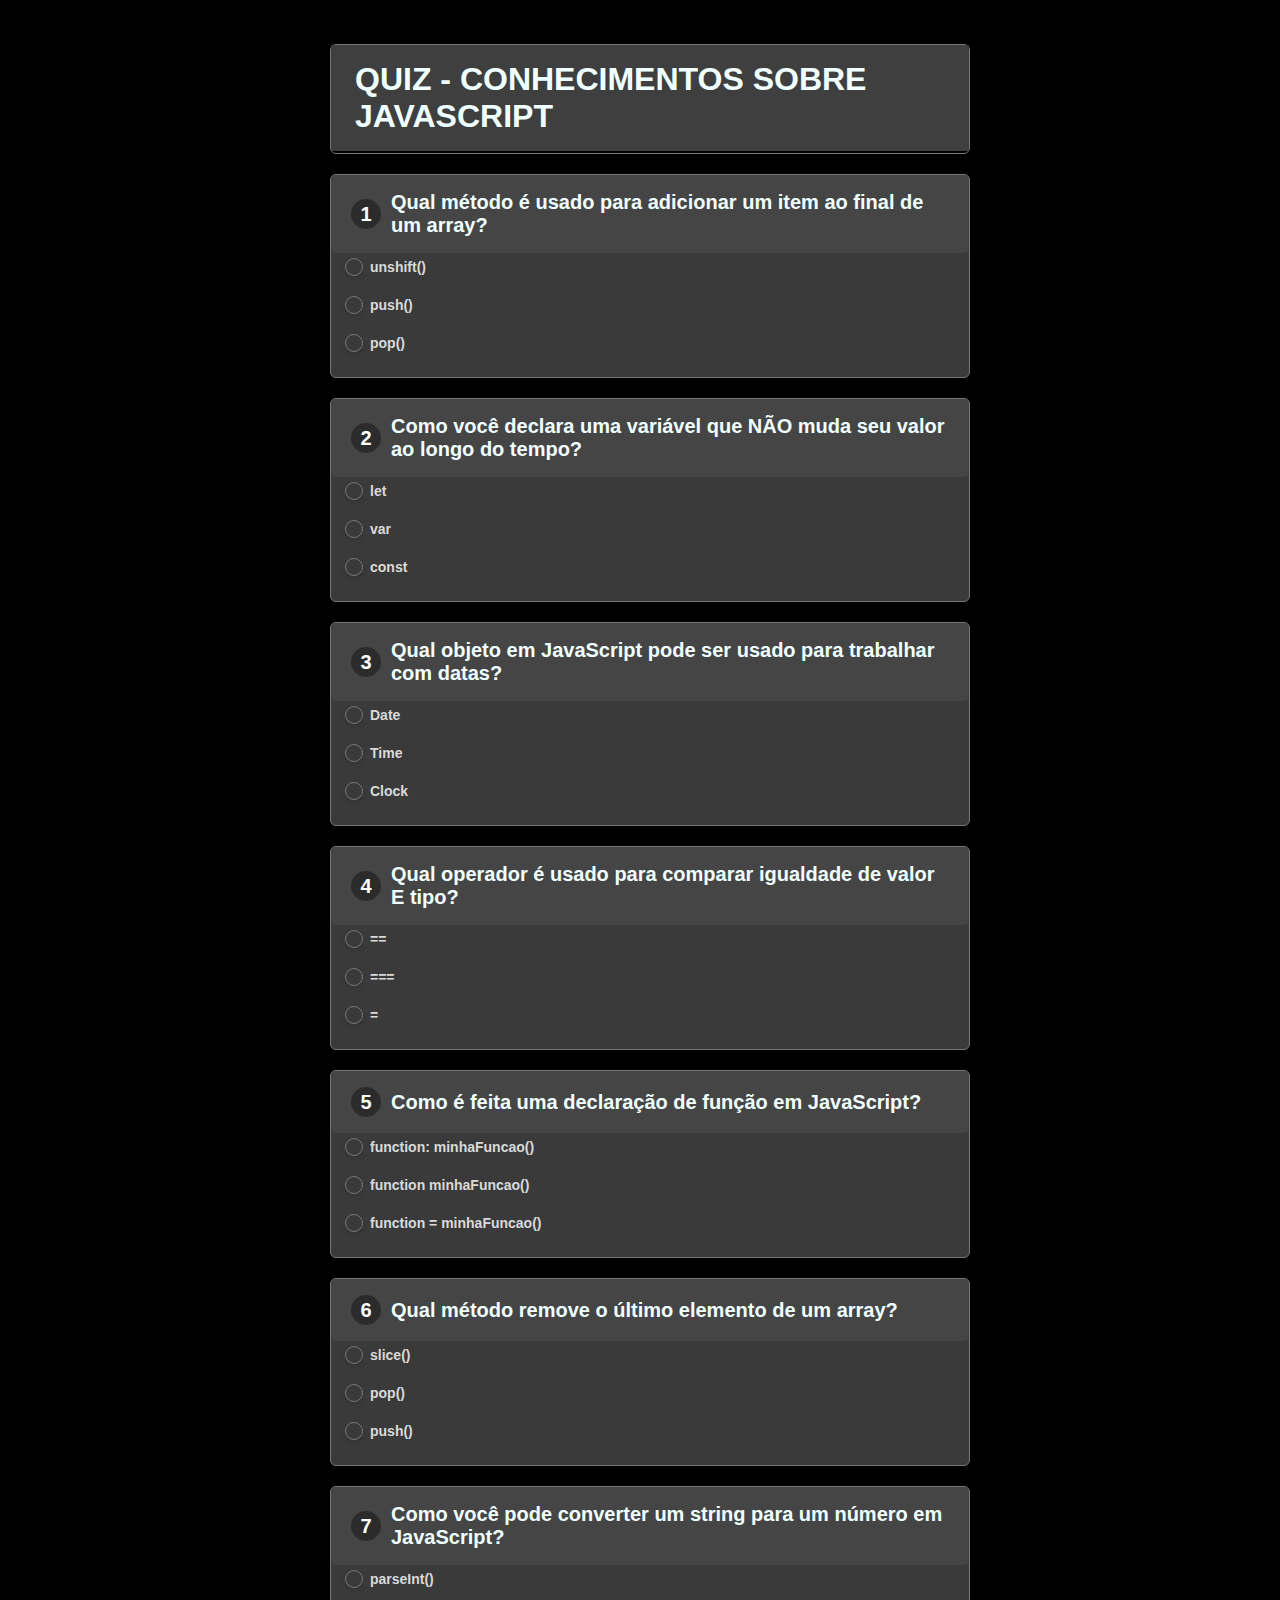
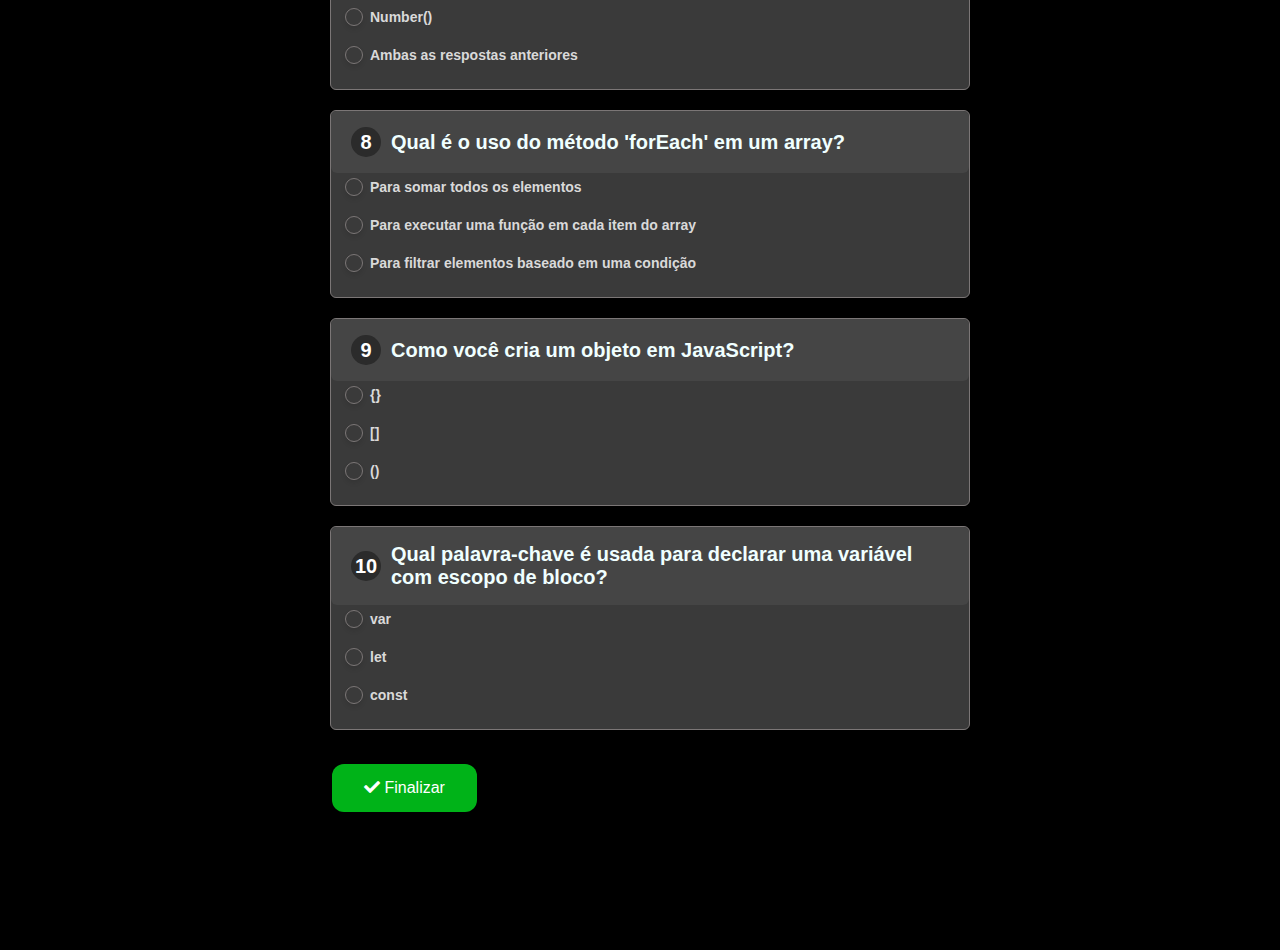
<file: index.html>
<!-- FILEPATH: /c:/Users/lucas/OneDrive/Documentos/PROJETOS-JAVASCRIPT/QUIZ_TESTE_DE_CONHECIMENTO-JAVASCRIPT/Index.html -->
<!DOCTYPE html>
<html lang="pt-BR">
<head>
    <meta charset="UTF-8">
    <meta name="viewport" content="width=device-width, initial-scale=1.0">
    <title>CONHECIMENTOS SOBRE JAVASCRIPT</title>
    <link rel="stylesheet" href="./style.css"> <!-- Importação do arquivo style.css que contém a estilização do quiz -->
    <link rel="stylesheet" href="https://cdnjs.cloudflare.com/ajax/libs/font-awesome/5.15.3/css/all.min.css">
</head>

<body>
    <main>
        <header>
            <h1>QUIZ - CONHECIMENTOS SOBRE JAVASCRIPT</h1> <!-- Título principal da página -->
        </header>
        <div id="quiz"></div> <!-- Divisão onde as perguntas do quiz serão inseridas pelo script.js -->

        <template>  <!-- Início do template que será usado para criar cada item do quiz -->

            <div class="quiz-item"> <!-- Divisão que representa um item do quiz -->
                <h3>
                    Pergunta 01 <!-- Título da pergunta. Este será substituído pela pergunta real do array perguntas no script.js -->
                </h3>

                <dl> <!-- Lista de definição para agrupar cada conjunto de pergunta e resposta -->
                    <dt>
                        <label> <!-- Termo da lista de definição. Neste caso, representa uma opção de resposta -->
                        <input type="radio" name="item" value="0"> <!-- Botão de opção para selecionar a resposta. O atributo name deve ser o mesmo para todas as opções de uma pergunta -->
                        <span>
                            Resposta A <!-- Texto da resposta. Este será substituído pela resposta real do array perguntas no script.js -->
                        </span>
                    </label>
                    </dt>
                </dl>
            </div> <!-- Fim da divisão que representa um item do quiz -->

        </template> <!-- Fim do template -->
        <div style="height: 30px;"></div> <!-- Espaço em branco no final do conteúdo -->
        <div id="acertos">
            <strong>Acertos:</strong> <!-- Texto que indica a quantidade de acertos do usuário -->
            <span>0</span> <!-- Número que indica a quantidade de acertos do usuário. Este será atualizado pelo script.js -->
        </div>
        <button id="finalizar"><i class="fas fa-check"></i> Finalizar</button> <!-- Botão para finalizar o quiz. Este será usado para verificar as respostas do usuário -->
    </main>
    <script src="./script.js"></script> <!-- Importação do arquivo script.js que contém a lógica do quiz -->
</body>
</html>
</file>
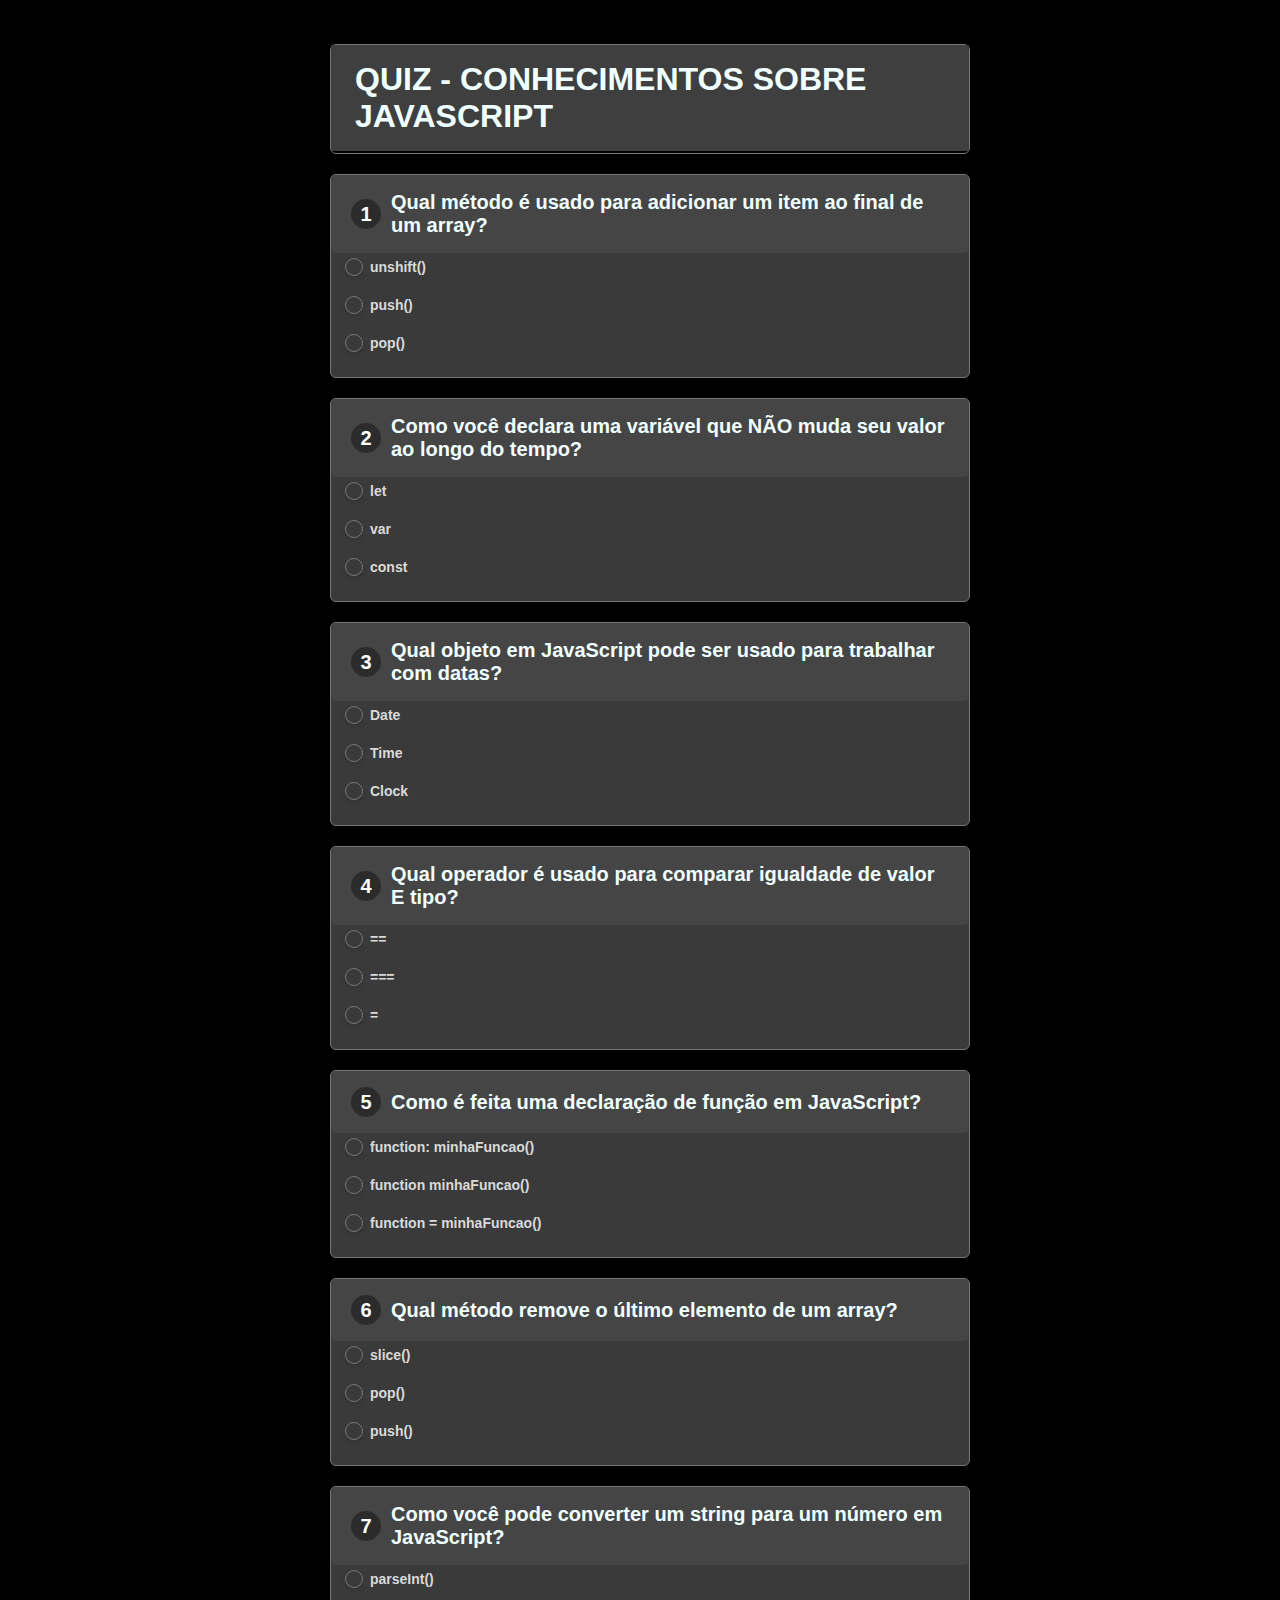
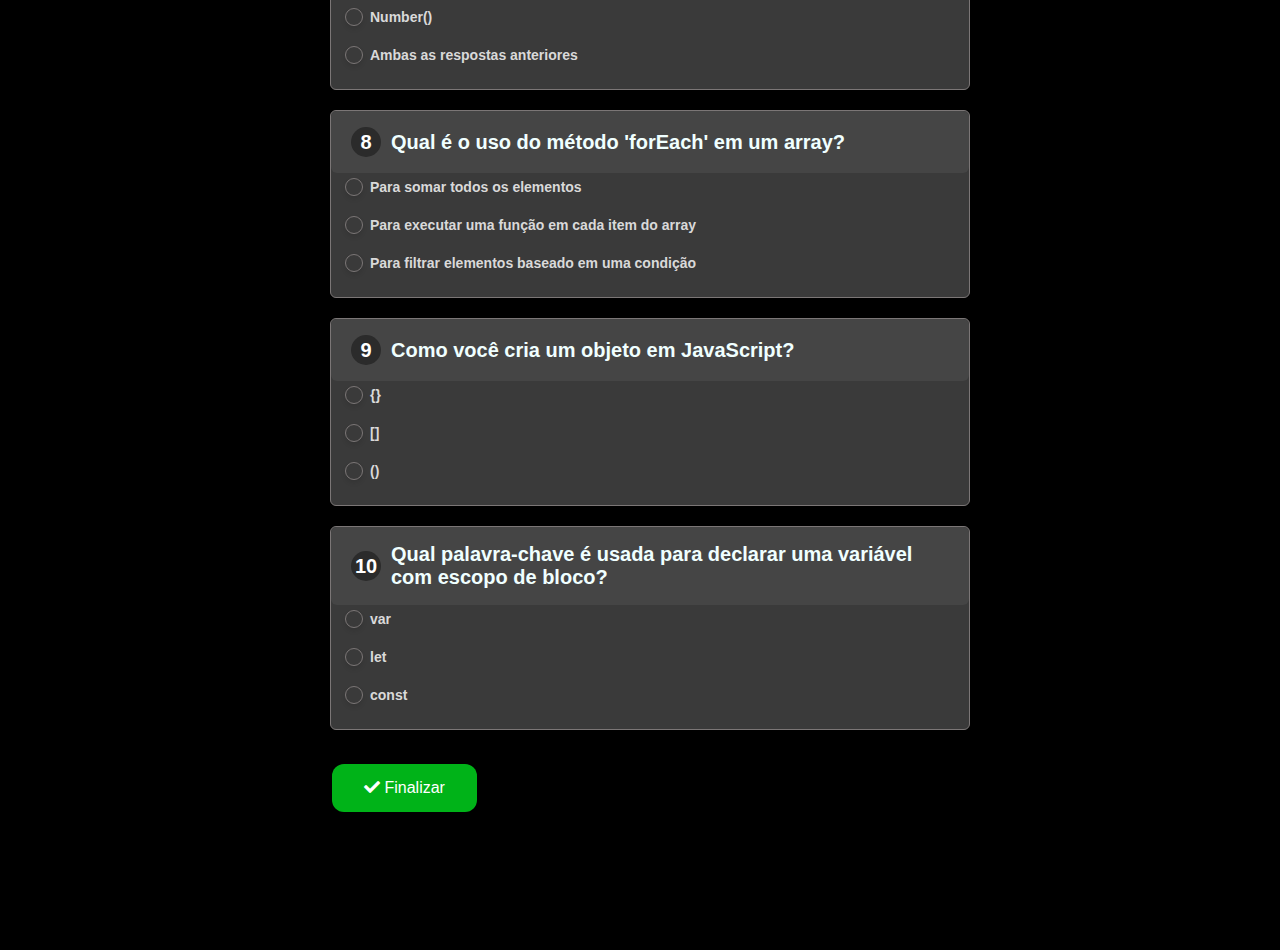
<file: Index.html>
<!-- FILEPATH: /c:/Users/lucas/OneDrive/Documentos/PROJETOS-JAVASCRIPT/QUIZ_TESTE_DE_CONHECIMENTO-JAVASCRIPT/Index.html -->
<!DOCTYPE html>
<html lang="pt-BR">
<head>
    <meta charset="UTF-8">
    <meta name="viewport" content="width=device-width, initial-scale=1.0">
    <title>CONHECIMENTOS SOBRE JAVASCRIPT</title>
    <link rel="stylesheet" href="./style.css"> <!-- Importação do arquivo style.css que contém a estilização do quiz -->
    <link rel="stylesheet" href="https://cdnjs.cloudflare.com/ajax/libs/font-awesome/5.15.3/css/all.min.css">
</head>

<body>
    <main>
        <header>
            <h1>QUIZ - CONHECIMENTOS SOBRE JAVASCRIPT</h1> <!-- Título principal da página -->
        </header>
        <div id="quiz"></div> <!-- Divisão onde as perguntas do quiz serão inseridas pelo script.js -->

        <template>  <!-- Início do template que será usado para criar cada item do quiz -->
            <!-- Este é um template para um item do quiz -->

            <div class="quiz-item"> <!-- Divisão que representa um item do quiz -->
                <h3>
                    Pergunta 01 <!-- Título da pergunta. Este será substituído pela pergunta real do array perguntas no script.js -->
                </h3>

                <dl> <!-- Lista de definição para agrupar cada conjunto de pergunta e resposta -->
                    <dt>
                        <label> <!-- Termo da lista de definição. Neste caso, representa uma opção de resposta -->
                        <input type="radio" name="item" value="0"> <!-- Botão de opção para selecionar a resposta. O atributo name deve ser o mesmo para todas as opções de uma pergunta -->
                        <span>
                            Resposta A <!-- Texto da resposta. Este será substituído pela resposta real do array perguntas no script.js -->
                        </span>
                    </label>
                    </dt>
                </dl>
            </div> <!-- Fim da divisão que representa um item do quiz -->

        </template> <!-- Fim do template -->
        <div style="height: 30px;"></div> <!-- Espaço em branco no final do conteúdo -->
        <div id="acertos">
            <strong>Acertos:</strong> <!-- Texto que indica a quantidade de acertos do usuário -->
            <span>0</span> <!-- Número que indica a quantidade de acertos do usuário. Este será atualizado pelo script.js -->
        </div>
        <button id="finalizar"><i class="fas fa-check"></i> Finalizar</button> <!-- Botão para finalizar o quiz. Este será usado para verificar as respostas do usuário -->
    </main>
    <script src="./script.js"></script> <!-- Importação do arquivo script.js que contém a lógica do quiz -->
</body>
</html>
</file>
<file: style.css>
/* Estilos para o quiz */
        *, :root {
            margin: 0; /* Remove o espaçamento padrão do corpo do documento */
            padding: 0; /* Remove o espaçamento padrão do corpo do documento */
            font-family: 'Roboto', sans-serif; /* Define a fonte padrão para o corpo do documento */
            font-synthesis: none; /* Remove a síntese de fontes */
            -webkit-font-smoothing: antialiased; /* Suaviza as fontes no Google Chrome */
            -moz-osx-font-smoothing: grayscale; /* Suaviza as fontes no Firefox */
            -webkit-animation: 100%; /* Corrige um bug de animação no Google Chrome */
        }
        main {
            padding: 20px; /* Adiciona um espaço de 20px em todos os lados do elemento main */
            max-width: 640px; /* Largura máxima do elemento main */
            margin: 0 auto 64px; /* Centraliza o elemento main horizontalmente e adiciona um espaço de 64px na parte inferior */
        }
        
        body {
            background-color: rgb(0, 0, 0);
            padding-left: 20px; /* Adiciona um espaço de 20px à esquerda de todos os elementos dentro do body */
            padding-bottom: 50px; /* Adiciona um espaço de 50px na parte inferior do body */
        }
        header {
            margin-top: 24px; /* Adiciona um espaço de 64px na parte superior do elemento header */
            padding-bottom: 24px; /* Adiciona um espaço de 24px na parte inferior do elemento header */
            border: 1px solid #7b7676; /* Adiciona uma borda ao redor do elemento header */
            border-radius: 6px; /* Adiciona um raio de 6px às bordas do elemento header */
            border-bottom: 1px solid #7b7676; /* Adiciona uma borda na parte inferior do elemento header */

        }
        header h1 {
            font-size: 32px; /* Tamanho da fonte */
            margin-bottom: -22px; /* Adiciona um espaço de 20px na parte inferior do elemento h1 */
            padding: 16px 24px;
            color: azure;
            background-color: #3f3f3f; /* Cor de fundo cinza */
            font-family: Impact, Haettenschweiler, 'Arial Narrow Bold', sans-serif; /* Define a fonte para o título */
        }

        .quiz-item {
            margin-top: 20px;
            border: 1px solid #7b7676;
            border-radius: 6px;
            background-color: #3a3a3a;
            counter-increment: item-counter 0; /* Incrementa o contador */
        }
        
        .quiz-item h3 {
            font-size: 20px;
            padding: 16px 20px;
            color: azure;
            display: flex;
            align-items: center;
            gap: 10px;
            background-color: #454545;
            border-radius: 6px;
        }
        
        .quiz-item h3:before {
            counter-increment: item-counter; /* Incrementa o contador */
            content: counter(item-counter); /* Adiciona o número do contador antes do título */
            background-color: #2b2b2b;
            width: 30px;
            height: 30px;
            border-radius: 50%;
            display: flex;
            align-items: center;
            justify-content: center;
            flex-shrink: 0;
            color: white;
            font-weight: bold;
        }
        
        
        

        .quiz-item dl {
            padding: 5px 14px;
            font-size: 20px; /* Tamanho da fonte */
            color: rgb(217, 217, 217);
        }

        .quiz-item dl dt {
            font-size: 14px; /* Tamanho da fonte */
            margin-bottom: 20px; /* Adiciona um espaço de 20px na parte inferior do elemento span */
            font-weight: bold; /* Adiciona negrito ao elemento span */
            letter-spacing: 0;
            display: flex;
            aling-items: center;
            gap: 7px;
        }

        input {
            all: unset; /* Remove todos os estilos padrão do input */
            border: 1px solid #7b7676; /* Adiciona uma borda ao redor do input */
            border-radius: 50%; /* Adiciona um raio de 4px às bordas do input */
            padding: 8px; /* Adiciona um espaço interno de 8px no input */
            font-size: 16px; /* Tamanho da fonte */
            outline: none; /* Remove o contorno ao focar no input */
            box-shadow: 0 3px 5px rgba(0, 0, 0, 0.1); /* Adiciona uma sombra ao input */
            position: relative; /* Define a posição relativa para o input */
            cursor: pointer; /* Adiciona um cursor de mão ao passar o mouse sobre o input */
            flex-shrink: 0;
        }

        label {
            display: flex;
            align-items: center;
        }

        input[type="radio"] {
            margin-right: 7px; /* Adiciona 10px de espaço à direita do input */
        }

        input:checked {
            background-color: transparent; /* Define a cor de fundo como transparente */
            color: transparent; /* Define a cor do texto como transparente */
        }

        input:checked::after {
            content: ""; /* Adiciona conteúdo vazio ao pseudo-elemento */
            position: absolute; /* Define a posição absoluta para o pseudo-elemento */
            top: 50%; /* Posiciona o pseudo-elemento no centro verticalmente */
            left: 50%; /* Posiciona o pseudo-elemento no centro horizontalmente */
            transform: translate(-50%, -50%); /* Centraliza o pseudo-elemento */
            width: 8px; /* Define a largura do ponto */
            height: 8px; /* Define a altura do ponto */
            background-color: #00b318; /* Cor do ponto verde */
            border-radius: 50%; /* Define o raio para criar um ponto circular */
        }

        #acertos {
            visibility: hidden; /* Define a visibilidade como oculta */
            opacity: 0; /* Define a opacidade como 0 */
            transition: visibility 0s, opacity 2s linear; /* Adiciona uma transição de 2 segundos para a visibilidade e opacidade */
            position: fixed; /* Posiciona o elemento de forma fixa */
            bottom: 0; /* Posiciona o elemento no canto inferior direito */
            left: 50%; /* Adicionado para centralizar horizontalmente */
            transform: translateX(-50%); /* Adicionado para centralizar horizontalmente */
            width: 100%; /* Largura total */
            background-color: #00ff0d; /* Cor de fundo azul */
            color: rgb(73, 73, 73); /* Cor do texto branco */
            padding: 10px 0; /* Espaçamento interno para dar um pouco de espaço ao texto */
            text-align: center; /* Centraliza o texto horizontalmente */
            font-size: 20px; /* Tamanho da fonte */
            font-weight: bold; /* Fonte em negrito */
            border-top: 2px solid #7db300; /* Borda superior */
        }

        #finalizar {
            background-color: #00b318; /* Cor de fundo do botão */
            color: white; /* Cor do texto do botão */
            padding: 15px 32px; /* Espaçamento interno para dar um pouco de espaço ao texto */
            text-align: center; /* Centraliza o texto horizontalmente */
            text-decoration: none; /* Remove o sublinhado do texto */
            display: inline-block;
            font-size: 16px; /* Tamanho da fonte */
            margin: 4px 2px; /* Margem ao redor do botão */
            cursor: pointer; /* Muda o cursor para um ponteiro quando você passa o mouse sobre o botão */
            border-radius: 12px; /* Arredonda os cantos do botão */
            border: none; /* Remove a borda padrão do botão */
        }

        #finalizar:hover {
            background-color: #008c15; /* Muda a cor de fundo quando você passa o mouse sobre o botão */
        }
</file>
